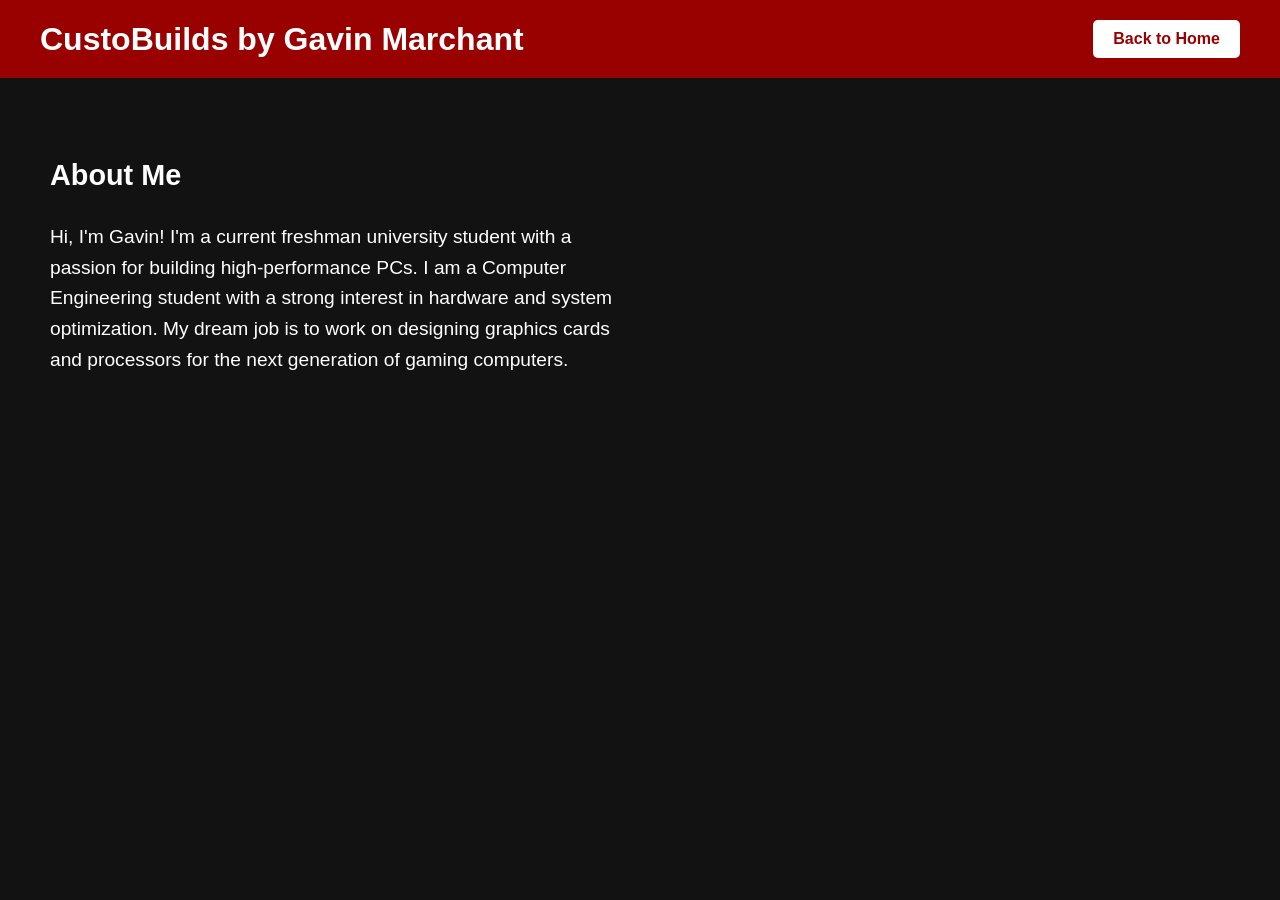
<file: about.html>
<!DOCTYPE html>
<html lang="en">
<head>
  <meta charset="UTF-8">
  <title>Meet Gavin | CustoBuilds</title>
  <meta name="description" content="Professional custom PC building services in Stony Brook, NY. Tailored rigs for gaming, content creation, and workstations by Gavin Marchant.">
<meta name="keywords" content="PC building, custom computer, Stony Brook, New York, gaming PC, CustoBuilds, Gavin Marchant, Long Island">
  <link rel="stylesheet" href="style.css">
</head>
<body>
  
  <header class="top-bar">
    <h1>CustoBuilds by Gavin Marchant</h1>
    <a href="index.html" class="nav-button">Back to Home</a>
  </header>

  <div class="hero-section">
      <div class="business-description">
          <h2>About Me</h2>
          <p>Hi, I'm Gavin! I'm a current freshman university student with a passion for building high-performance PCs. I am a Computer Engineering student with a strong interest in hardware and system optimization. My dream job is to work on designing graphics cards and processors for the next generation of gaming computers.</p>
      </div>
  </div>

</body>
</html>
</file>
<file: style.css>
/* Resets the page so the top bar touches the edges */
body {
  background-color: #121212;
  color: #ffffff;
  margin: 0; 
  font-family: sans-serif;
}

/* The SBU Red Top Bar (Updated for Flexbox) */
.top-bar {
  background-color: #990000; 
  padding: 20px 40px;
  display: flex;
  justify-content: space-between;
  align-items: center;
}

.top-bar h1 {
  margin: 0; 
}

/* The Navigation Button */
.nav-button {
  background-color: #ffffff;
  color: #990000;
  padding: 10px 20px;
  text-decoration: none;
  font-weight: bold;
  border-radius: 5px;
  transition: 0.3s;
}

.nav-button:hover {
  background-color: #1e1e1e;
  color: #ffffff;
}

/* The Subtitle Banner */
.subtitle-banner {
  background-color: #1e1e1e; 
  padding: 15px 40px;
  text-align: left;
  border-bottom: 2px solid #990000;
}

.subtitle-banner h2 {
  margin: 0;
  font-size: 1.2rem;
  font-weight: normal;
}

/* Updated Flexbox container */
.hero-section {
  display: flex;
  justify-content: space-between; 
  align-items: flex-start; 
  padding: 50px;
}

/* New styling for your text box */
.business-description {
  width: 50%; 
  font-size: 1.2rem;
  line-height: 1.6;
}

/* The SBU Red Square */
.hero-image-container {
  background-color: #990000;
  padding: 30px;
  text-align: center;
  border-radius: 8px;
}

.hero-image-container img {
  height: 400px;
  width: auto;
  max-width: 100%;
  filter: drop-shadow(0px 15px 10px rgba(0, 0, 0, 0.6));
}

/* Updated text color for better contrast */
.subtext {
  color: #ffffff;
  font-size: 0.9rem;
  font-style: italic;
  margin-top: 20px;
}

/* PC Specifications */
.PCspecs {
  color: #ffffff;
  font-size: 1.0rem;
  font-weight: bolder;
  margin-top: 10px;
}

/* Styles the email link */
.business-description a {
  color: #ff4d4d; 
  text-decoration: none;
  font-weight: bold;
}

/* Adds an effect when you hover over the link */
.business-description a:hover {
  text-decoration: underline;
  color: #ffffff;
}
</file>
